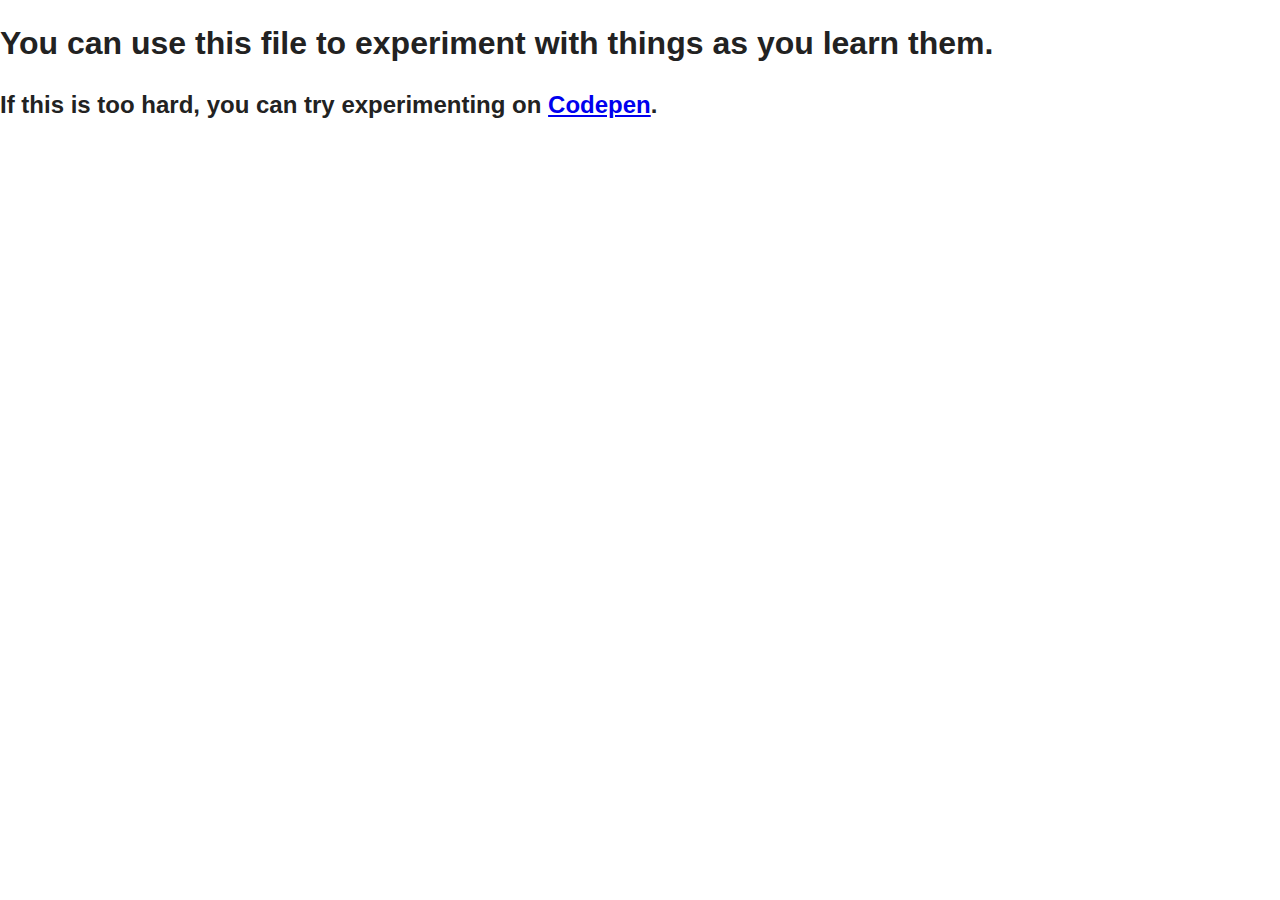
<file: learning.html>
<!doctype html>
<html>
    <head>
        <title></title>

        <link rel="stylesheet" href="css/normalize.css">
        <link rel="stylesheet" href="css/main.css">
        <link rel="stylesheet" href="css/styles.css">

    </head>
    <body>

      <h1>You can use this file to experiment with things as you learn them.</h1>
      <h2>If this is too hard, you can try experimenting on <a target="_blank" href="http://codepen.io">Codepen</a>.</h2>

    </body>
</html>
</file>
<file: css/main.css>
/*! HTML5 Boilerplate v5.3.0 | MIT License | https://html5boilerplate.com/ */

/*
 * What follows is the result of much research on cross-browser styling.
 * Credit left inline and big thanks to Nicolas Gallagher, Jonathan Neal,
 * Kroc Camen, and the H5BP dev community and team.
 */

/* ==========================================================================
   Base styles: opinionated defaults
   ========================================================================== */

html {
    color: #222;
    font-size: 1em;
    line-height: 1.4;
}

/*
 * Remove text-shadow in selection highlight:
 * https://twitter.com/miketaylr/status/12228805301
 *
 * These selection rule sets have to be separate.
 * Customize the background color to match your design.
 */

::-moz-selection {
    background: #b3d4fc;
    text-shadow: none;
}

::selection {
    background: #b3d4fc;
    text-shadow: none;
}

/*
 * A better looking default horizontal rule
 */

hr {
    display: block;
    height: 1px;
    border: 0;
    border-top: 1px solid #ccc;
    margin: 1em 0;
    padding: 0;
}

/*
 * Remove the gap between audio, canvas, iframes,
 * images, videos and the bottom of their containers:
 * https://github.com/h5bp/html5-boilerplate/issues/440
 */

audio,
canvas,
iframe,
img,
svg,
video {
    vertical-align: middle;
}

/*
 * Remove default fieldset styles.
 */

fieldset {
    border: 0;
    margin: 0;
    padding: 0;
}

/*
 * Allow only vertical resizing of textareas.
 */

textarea {
    resize: vertical;
}

/* ==========================================================================
   Browser Upgrade Prompt
   ========================================================================== */

.browserupgrade {
    margin: 0.2em 0;
    background: #ccc;
    color: #000;
    padding: 0.2em 0;
}

/* ==========================================================================
   Author's custom styles
   ========================================================================== */

















/* ==========================================================================
   Helper classes
   ========================================================================== */

/*
 * Hide visually and from screen readers
 */

.hidden {
    display: none !important;
}

/*
 * Hide only visually, but have it available for screen readers:
 * http://snook.ca/archives/html_and_css/hiding-content-for-accessibility
 */

.visuallyhidden {
    border: 0;
    clip: rect(0 0 0 0);
    height: 1px;
    margin: -1px;
    overflow: hidden;
    padding: 0;
    position: absolute;
    width: 1px;
}

/*
 * Extends the .visuallyhidden class to allow the element
 * to be focusable when navigated to via the keyboard:
 * https://www.drupal.org/node/897638
 */

.visuallyhidden.focusable:active,
.visuallyhidden.focusable:focus {
    clip: auto;
    height: auto;
    margin: 0;
    overflow: visible;
    position: static;
    width: auto;
}

/*
 * Hide visually and from screen readers, but maintain layout
 */

.invisible {
    visibility: hidden;
}

/*
 * Clearfix: contain floats
 *
 * For modern browsers
 * 1. The space content is one way to avoid an Opera bug when the
 *    `contenteditable` attribute is included anywhere else in the document.
 *    Otherwise it causes space to appear at the top and bottom of elements
 *    that receive the `clearfix` class.
 * 2. The use of `table` rather than `block` is only necessary if using
 *    `:before` to contain the top-margins of child elements.
 */

.clearfix:before,
.clearfix:after {
    content: " "; /* 1 */
    display: table; /* 2 */
}

.clearfix:after {
    clear: both;
}

/* ==========================================================================
   EXAMPLE Media Queries for Responsive Design.
   These examples override the primary ('mobile first') styles.
   Modify as content requires.
   ========================================================================== */

@media only screen and (min-width: 35em) {
    /* Style adjustments for viewports that meet the condition */
}

@media print,
       (-webkit-min-device-pixel-ratio: 1.25),
       (min-resolution: 1.25dppx),
       (min-resolution: 120dpi) {
    /* Style adjustments for high resolution devices */
}

/* ==========================================================================
   Print styles.
   Inlined to avoid the additional HTTP request:
   http://www.phpied.com/delay-loading-your-print-css/
   ========================================================================== */

@media print {
    *,
    *:before,
    *:after,
    *:first-letter,
    *:first-line {
        background: transparent !important;
        color: #000 !important; /* Black prints faster:
                                   http://www.sanbeiji.com/archives/953 */
        box-shadow: none !important;
        text-shadow: none !important;
    }

    a,
    a:visited {
        text-decoration: underline;
    }

    a[href]:after {
        content: " (" attr(href) ")";
    }

    abbr[title]:after {
        content: " (" attr(title) ")";
    }

    /*
     * Don't show links that are fragment identifiers,
     * or use the `javascript:` pseudo protocol
     */

    a[href^="#"]:after,
    a[href^="javascript:"]:after {
        content: "";
    }

    pre,
    blockquote {
        border: 1px solid #999;
        page-break-inside: avoid;
    }

    /*
     * Printing Tables:
     * http://css-discuss.incutio.com/wiki/Printing_Tables
     */

    thead {
        display: table-header-group;
    }

    tr,
    img {
        page-break-inside: avoid;
    }

    img {
        max-width: 100% !important;
    }

    p,
    h2,
    h3 {
        orphans: 3;
        widows: 3;
    }

    h2,
    h3 {
        page-break-after: avoid;
    }
}
</file>
<file: css/styles.css>
html {
  background: url(https://images-na.ssl-images-amazon.com/images/I/A1UL2NorARL._CR0,0,3840,2880_._SL1000_.jpg) no-repeat center center fixed;
 -webkit-background-size: cover;
 -moz-background-size: cover;
 -o-background-size: cover;
 background-size: cover;
 font-family: 'Muli', sans-serif;
 min-height: 100%;
}
.title h1{
  color: white;
  text-align: center;
  font-size: 200px;
  font-family: 'Ubuntu', sans-serif;
  text-transform: capitalize;
  color: transparent;
  text-shadow: 0 0 5px rgba(255,255,255,0.5);
  margin-bottom: 300px
}

.overlay{
  margin-top: 50px;
  background-color: rgba(211,211,211,0.2);
  color: white;
  min-height: 40vh;
  text-align: center;
  font-size: 30px;
  font-weight:500;
}
.quote{
  width: 10%;
  height: 10%;
}
.black{
  background-color: black;
  margin: 0;
  padding:0;
  height: 120px;
  margin-top: 30px
}
audio{
  display: none;
}
.info{
  padding: 40px;
  margin:30px;
}
.black2{
  background-color: black;
  margin: 0;
  padding:0;
  height: 120px;
}
.video{
  font-size: 200px;
}
.overlay2{
  background-color: rgba(0,0,0,0.6);
  color: white;
  min-height: 200vh;
  text-align: center;
  font-size: 30px;
  font-weight:500;
  padding: 100px
}
</file>
